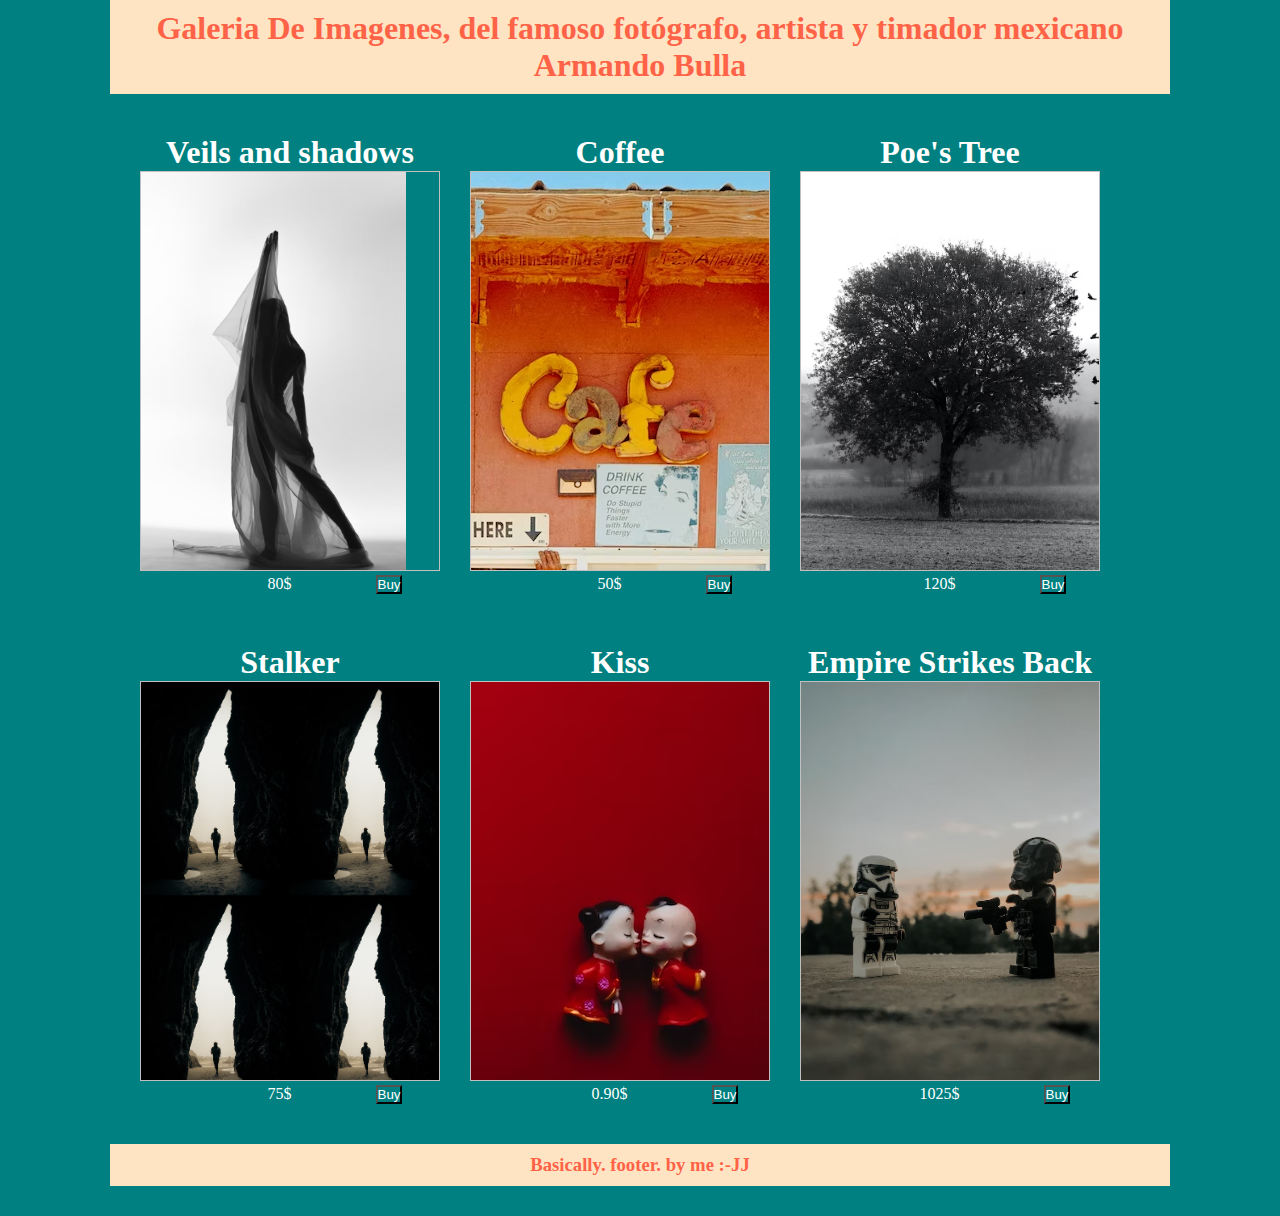
<file: index.html>
<!DOCTYPE html>
<html lang="en">
<head>
    <meta charset="UTF-8">
    <meta http-equiv="X-UA-Compatible" content="IE=edge">
    <meta name="viewport" content="width=device-width, initial-scale=1.0">
    <link rel="stylesheet" href="./styles/style.css">
    <title>Galeria De Imagenes</title>
</head>
<body>
    <div>
        <header>
            <h1>Galeria De Imagenes, del famoso fotógrafo, artista y timador mexicano Armando Bulla</h1>
        </header>

        <main class="main">
            <section class="mainOne">

                <article class="price">
                    <h1>Veils and shadows</h1>
                    <img class="mpicOne">
                    <p>80$
                        <button>Buy</button>
                    </p>
                </article>

                <article class="price">
                    <h1>Coffee</h1>
                    <img class="mpicTwo">
                    <p>50$
                        <button>Buy</button>
                    </p>
                </article>
                
               <article class="price">
                    <h1>Poe's Tree</h1>
                    <img class="mpicThree">
                    <p>120$
                        <button>Buy</button>
                    </p>
                </article>

            </section>

            <section class="mainTwo">

                <article class="price">
                    <h1>Stalker</h1>
                    <img class="mpicUno">
                    <p>75$
                        <button>Buy</button>
                    </p>
                </article>

                <article class="price">
                    <h1>Kiss</h1>
                    <img class="mpicDos">
                    <p>0.90$
                        <button>Buy</button>
                    </p>
                </article>

                <article class="price">
                    <h1>Empire Strikes Back</h1>
                    <img class="mpicTres">
                    <p>1025$
                        <button>Buy</button>
                    </p>
                </article>
            </section>

        </main>

        <footer>
            <h3>Basically. footer. by me :-JJ </h3>
        </footer>


    </div>
    
</body>
</html>
</file>
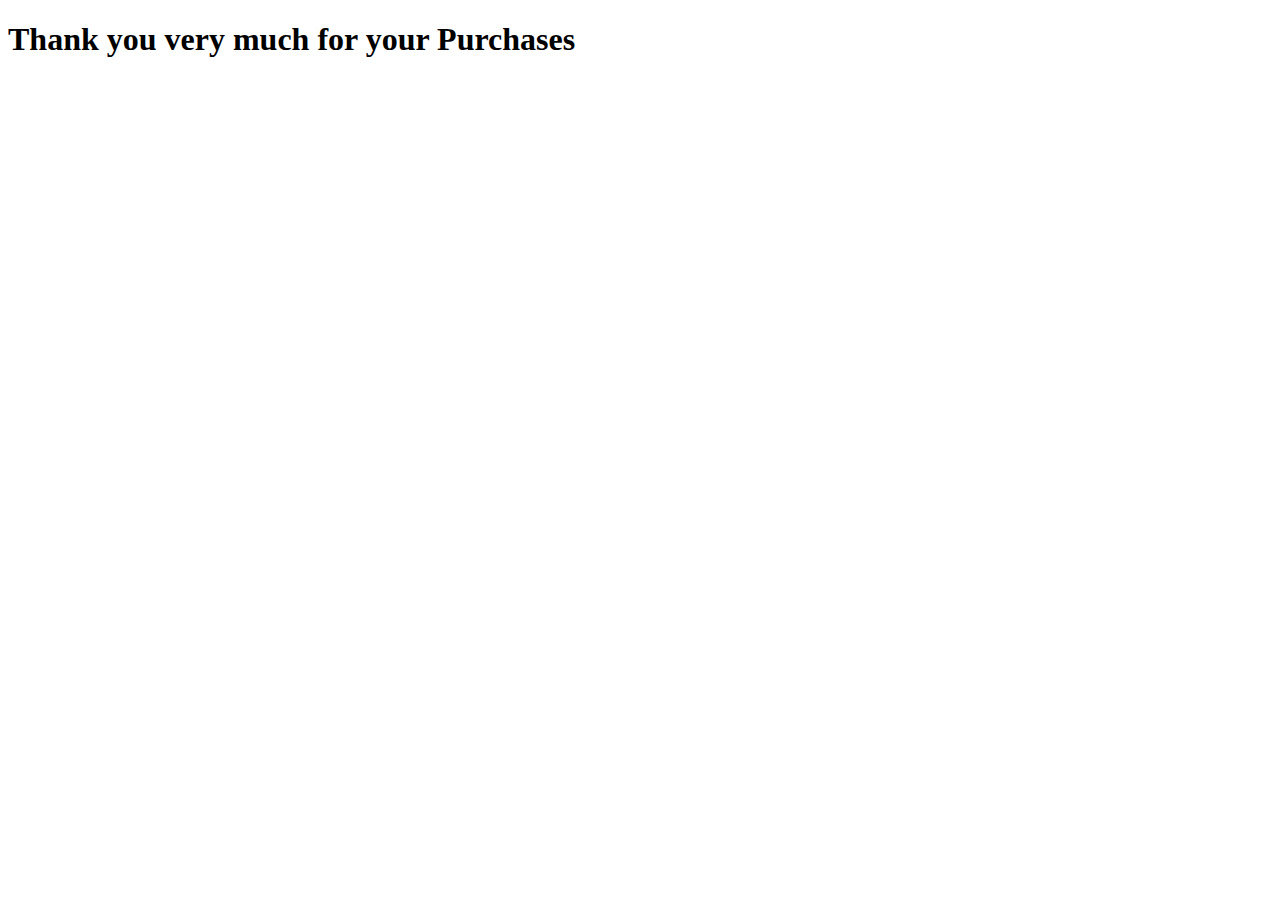
<file: page/gracias.html>
<!DOCTYPE html>
<html lang="en">
<head>
    <meta charset="UTF-8">
    <meta http-equiv="X-UA-Compatible" content="IE=edge">
    <meta name="viewport" content="width=device-width, initial-scale=1.0">
    <title>Tha</title>
</head>
<body>
    <div>
        <h1>Thank you very much for your Purchases</h1>
    </div>
    
</body>
</html>
</file>
<file: styles/style.css>
* {
    margin: 0;
    padding: 0;
    background-color: #008080;
    color: #ffffff;
}

body {
    margin: auto 100px;
}
/* Header */
header h1, footer h3 {
    background-color: #ffe4c4;
    color: #ff6347;
    padding: 10px;
    margin: 0 10px 30px 10px;
    text-align: center;
}


/* Main */

.mpicOne {
    background-image: url("../asset/imagenes/gallery_photo_1.avif");
    width: 300px;
    height: 400px;
    background-repeat: no-repeat;
    background-size: contain;
}

.mpicTwo {
    background-image: url("../asset/imagenes/gallery_photo_2.avif");
    width: 300px;
    height: 400px;
    background-position: -380px -30px;

}

.mpicThree {
    background-image: url("../asset/imagenes/gallery_photo_3.avif");
    width: 300px;
    height: 400px;
    background-repeat: no-repeat;
    background-size: cover;
    background-position: -40px ;
}

.mpicUno {
    background-image: url("../asset/imagenes/gallery_photo_4.avif");
    width: 300px;
    height: 400px;
    background-repeat: repeat;
    background-size: 50%;
}
.mpicDos {
    background-image: url("../asset/imagenes/gallery_photo_5.avif");
    width: 300px;
    height: 400px;
    background-position: bottom right;
}

.mpicTres {
    background-image: url("../asset/imagenes/gallery_photo_6.avif");
    width: 300px;
    height: 400px;
    background-repeat: no-repeat;
    background-size: cover;
}

.mainOne, .mainTwo {
    display: flex;
    margin: 30px;
    padding: 10px;
}

.main {
    text-align: center;
}

.price {
    margin-right: 30px;
}
button {
    margin-left: 80px;
}
p {
    margin-left: 90px;
}



/* footer */
</file>
